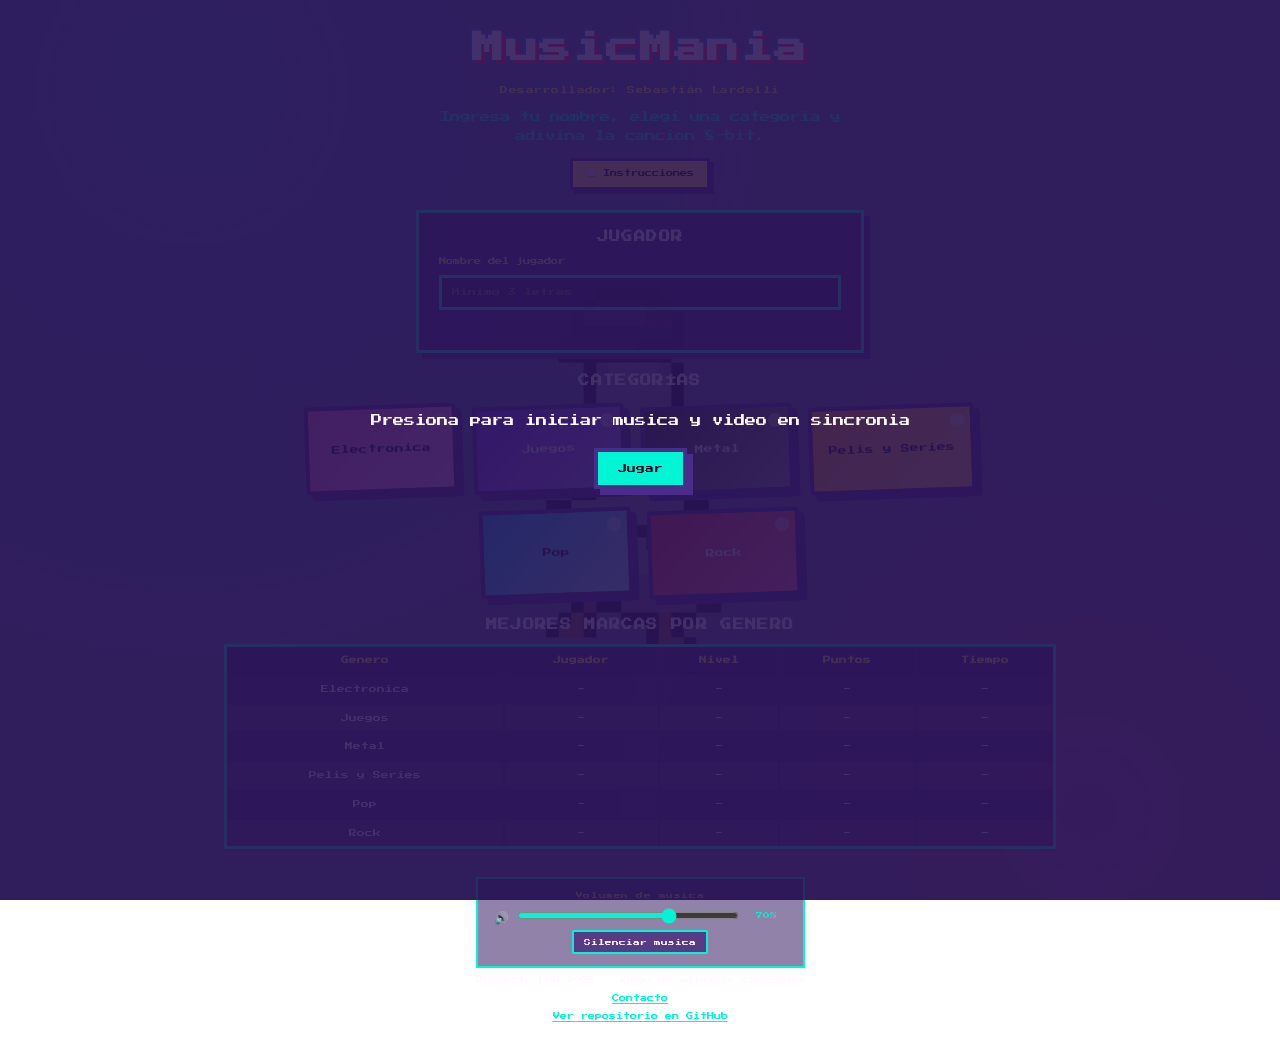
<file: index.html>
<!DOCTYPE html>
<html lang="es">
<head>
    <meta charset="UTF-8">
    <meta name="viewport" content="width=device-width, initial-scale=1.0">
    <title>MusicMania - Inicio</title>
    <link rel="icon" type="image/png" href="assets/inicio/icono/icono.png">
    <link rel="stylesheet" href="css/reset.css">
    <link rel="stylesheet" href="css/inicio.css">
    <link rel="stylesheet" href="css/instrucciones.css">
    <link rel="stylesheet" href="css/volumen.css">
</head>
<body class="pagina-inicio">
    <div class="contenedor-video-fondo" aria-hidden="true">
        <video
            id="video-fondo"
            class="video-fondo"
            src="assets/inicio/video/videoplayback.mp4"
            muted
            loop
            playsinline
            preload="auto">
        </video>
    </div>
    <div class="capa-overlay" aria-hidden="true"></div>
    <audio
        id="audio-fondo"
        src="assets/inicio/audio/death-by-glamour.mp3"
        loop
        preload="auto">
    </audio>
    <section id="pantalla-arranque" class="pantalla-arranque">
        <p class="texto-arranque">Presiona para iniciar musica y video en sincronia</p>
        <button type="button" id="boton-arranque" class="boton-arranque">Jugar</button>
    </section>
    <main class="contenido-inicio">
        <header class="cabecera-inicio">
            <h1 class="titulo-juego">MusicMania</h1>
            <p class="texto-desarrollador">Desarrollador: Sebastián Lardelli</p>
            <p class="subtitulo-juego">Ingresa tu nombre, elegi una categoria y adivina la cancion 8-bit.</p>
            <button type="button" id="boton-instrucciones" class="boton-instrucciones">📖 Instrucciones</button>
        </header>
        <section class="panel-jugador" aria-labelledby="etiqueta-jugador">
            <h2 id="etiqueta-jugador" class="etiqueta-seccion">Jugador</h2>
            <div class="formulario-jugador">
                <label class="etiqueta-campo" for="input-nombre-jugador">Nombre del jugador</label>
                <input
                    type="text"
                    id="input-nombre-jugador"
                    class="campo-texto"
                    maxlength="24"
                    autocomplete="name"
                    placeholder="Minimo 3 letras">
                <p id="error-nombre-jugador" class="texto-error" role="alert"></p>
            </div>
        </section>
        <section class="panel-categorias" aria-labelledby="etiqueta-categorias">
            <h2 id="etiqueta-categorias" class="etiqueta-seccion">Categorías</h2>
            <div id="lista-categorias" class="lista-categorias" role="group" aria-label="Seleccion de categoria"></div>
        </section>
        <section class="panel-records" aria-labelledby="etiqueta-records">
            <h2 id="etiqueta-records" class="etiqueta-seccion">Mejores marcas por genero</h2>
            <div class="contenedor-tabla-records">
                <table class="tabla-records">
                    <thead>
                        <tr>
                            <th scope="col">Genero</th>
                            <th scope="col">Jugador</th>
                            <th scope="col">Nivel</th>
                            <th scope="col">Puntos</th>
                            <th scope="col">Tiempo</th>
                        </tr>
                    </thead>
                    <tbody id="cuerpo-tabla-records"></tbody>
                </table>
            </div>
        </section>
        <footer class="pie-inicio">
            <div class="controles-audio">
                <label class="etiqueta-volumen" for="control-volumen">Volumen de musica</label>
                <div class="fila-volumen">
                    <span class="icono-volumen" aria-hidden="true">🔊</span>
                    <input
                        type="range"
                        id="control-volumen"
                        class="control-volumen"
                        min="0"
                        max="100"
                        value="70"
                        aria-valuemin="0"
                        aria-valuemax="100"
                        aria-valuenow="70">
                    <span id="texto-volumen" class="texto-volumen">70%</span>
                </div>
                <button type="button" id="boton-mute" class="boton-mute">Silenciar musica</button>
            </div>
            <p class="texto-pie">Proyecto DAW 2026 - Juego de adivinar canciones</p>
            <a class="enlace-github" href="contacto.html">Contacto</a>
            <a
                class="enlace-github"
                href="https://github.com/SebaLardelli/MusicMania"
                target="_blank"
                rel="noopener noreferrer">
                Ver repositorio en GitHub
            </a>
        </footer>
    </main>
    <div id="modal-instrucciones" class="modal-overlay" role="dialog" aria-modal="true" aria-labelledby="titulo-instrucciones">
        <div class="modal-contenido modal-contenido--instrucciones">
            <h2 id="titulo-instrucciones" class="modal-titulo">📖 Como jugar</h2>
            <ul class="lista-instrucciones">
                <li class="item-instruccion item-instruccion--destacado">
                    <span class="emoticon-instruccion" aria-hidden="true">🎵</span>
                    <span class="texto-item-instruccion">En musica elegi el <strong>nombre de la cancion</strong> correcta entre opciones de la misma banda o artista.</span>
                </li>
                <li class="item-instruccion">
                    <span class="emoticon-instruccion" aria-hidden="true">👤</span>
                    <span class="texto-item-instruccion">Escribi tu nombre en el menu (minimo 3 letras) y elegi una categoria para empezar.</span>
                </li>
                <li class="item-instruccion">
                    <span class="emoticon-instruccion" aria-hidden="true">🎧</span>
                    <span class="texto-item-instruccion">Escucha la cancion 8-bit. Cuando la reconozcas, detenela.</span>
                </li>
                <li class="item-instruccion">
                    <span class="emoticon-instruccion" aria-hidden="true">⏸️</span>
                    <span class="texto-item-instruccion">Para detener: barra <strong>Espaciadora</strong>, tecla <strong>Enter</strong> o boton <strong>Detener musica</strong>.</span>
                </li>
                <li class="item-instruccion">
                    <span class="emoticon-instruccion" aria-hidden="true">⌨️</span>
                    <span class="texto-item-instruccion">Elegi la opcion correcta con un <strong>click</strong>.</span>
                </li>
                <li class="item-instruccion">
                    <span class="emoticon-instruccion" aria-hidden="true">⚡</span>
                    <span class="texto-item-instruccion">Mientras suena la musica el tiempo sube: adivina mas rapido para sumar mas puntos.</span>
                </li>
                <li class="item-instruccion">
                    <span class="emoticon-instruccion" aria-hidden="true">❤️</span>
                    <span class="texto-item-instruccion">Tenés <strong>1 vida</strong>. Si fallas o se acaba el tiempo al responder, aparece <strong>Fin del juego</strong> 💀.</span>
                </li>
            </ul>
            <div class="acciones-instrucciones">
                <button type="button" id="modal-instrucciones-cerrar" class="modal-boton">✅ Entendido</button>
            </div>
        </div>
    </div>
    <script src="js/datos/datos-categorias.js"></script>
    <script src="js/namespaces/utilidades-texto.js"></script>
    <script src="js/namespaces/almacenamiento-jugador.js"></script>
    <script src="js/namespaces/almacenamiento-records.js"></script>
    <script src="js/namespaces/almacenamiento-volumen.js"></script>
    <script src="js/namespaces/control-volumen.js"></script>
    <script src="js/namespaces/inicio-categorias.js"></script>
    <script src="js/namespaces/inicio-media.js"></script>
    <script src="js/namespaces/inicio-jugador.js"></script>
    <script src="js/namespaces/inicio-records.js"></script>
    <script src="js/namespaces/instrucciones-ui.js"></script>
    <script src="js/estado/inicio-categorias-estado.js"></script>
    <script src="js/estado/inicio-media-estado.js"></script>
    <script src="js/estado/inicio-jugador-estado.js"></script>
    <script src="js/estado/inicio-records-estado.js"></script>
    <script src="js/estado/control-volumen-estado.js"></script>
    <script src="js/funciones/utilidades-texto/reemplazar-acentos.js"></script>
    <script src="js/funciones/utilidades-texto/normalizar-texto.js"></script>
    <script src="js/funciones/utilidades-texto/nombre-jugador-es-valido.js"></script>
    <script src="js/funciones/utilidades-texto/codificar-ruta-archivo.js"></script>
    <script src="js/funciones/almacenamiento-jugador/obtener-nombre.js"></script>
    <script src="js/funciones/almacenamiento-jugador/guardar-nombre.js"></script>
    <script src="js/funciones/almacenamiento-records/obtener-records-completos.js"></script>
    <script src="js/funciones/almacenamiento-records/guardar-records-completos.js"></script>
    <script src="js/funciones/almacenamiento-records/obtener-record-categoria.js"></script>
    <script src="js/funciones/almacenamiento-records/actualizar-record-si-mejora.js"></script>
    <script src="js/funciones/almacenamiento-volumen/volumen-por-defecto.js"></script>
    <script src="js/funciones/almacenamiento-volumen/normalizar.js"></script>
    <script src="js/funciones/almacenamiento-volumen/obtener-volumen.js"></script>
    <script src="js/funciones/almacenamiento-volumen/guardar-volumen.js"></script>
    <script src="js/funciones/control-volumen/actualizar-texto-volumen.js"></script>
    <script src="js/funciones/control-volumen/actualizar-boton-mute.js"></script>
    <script src="js/funciones/control-volumen/aplicar-volumen-audio.js"></script>
    <script src="js/funciones/control-volumen/sincronizar-slider.js"></script>
    <script src="js/funciones/control-volumen/guardar-y-notificar.js"></script>
    <script src="js/funciones/control-volumen/alternar-mute.js"></script>
    <script src="js/funciones/control-volumen/obtener-volumen-actual.js"></script>
    <script src="js/funciones/control-volumen/init.js"></script>
    <script src="js/funciones/inicio-media/obtener-elementos.js"></script>
    <script src="js/funciones/inicio-media/reiniciar-tiempos.js"></script>
    <script src="js/funciones/inicio-media/mostrar-pantalla-arranque.js"></script>
    <script src="js/funciones/inicio-media/ocultar-pantalla-arranque.js"></script>
    <script src="js/funciones/inicio-media/reproducir-ambos.js"></script>
    <script src="js/funciones/inicio-media/sincronizar-y-reproducir.js"></script>
    <script src="js/funciones/inicio-media/marcar-listo.js"></script>
    <script src="js/funciones/inicio-media/iniciar-con-interaccion.js"></script>
    <script src="js/funciones/inicio-media/configurar-bucle.js"></script>
    <script src="js/funciones/inicio-media/enlazar-eventos.js"></script>
    <script src="js/funciones/inicio-media/init.js"></script>
    <script src="js/funciones/inicio-jugador/restaurar-nombre.js"></script>
    <script src="js/funciones/inicio-jugador/validar-nombre-actual.js"></script>
    <script src="js/funciones/inicio-jugador/guardar-nombre-actual.js"></script>
    <script src="js/funciones/inicio-jugador/guardar-si-es-valido.js"></script>
    <script src="js/funciones/inicio-jugador/mostrar-error.js"></script>
    <script src="js/funciones/inicio-jugador/limpiar-error.js"></script>
    <script src="js/funciones/inicio-jugador/enlazar-eventos.js"></script>
    <script src="js/funciones/inicio-jugador/init.js"></script>
    <script src="js/funciones/inicio-categorias/obtener-dato-por-id.js"></script>
    <script src="js/funciones/inicio-categorias/crear-boton-categoria.js"></script>
    <script src="js/funciones/inicio-categorias/renderizar-botones.js"></script>
    <script src="js/funciones/inicio-categorias/quitar-activo-todos.js"></script>
    <script src="js/funciones/inicio-categorias/guardar-categoria.js"></script>
    <script src="js/funciones/inicio-categorias/ir-a-pagina-categoria.js"></script>
    <script src="js/funciones/inicio-categorias/restaurar-seleccion.js"></script>
    <script src="js/funciones/inicio-categorias/obtener-categoria-activa.js"></script>
    <script src="js/funciones/inicio-categorias/init.js"></script>
    <script src="js/funciones/inicio-records/crear-celda.js"></script>
    <script src="js/funciones/inicio-records/renderizar-tabla.js"></script>
    <script src="js/funciones/inicio-records/init.js"></script>
    <script src="js/funciones/instrucciones-ui/actualizar-texto-dinamico.js"></script>
    <script src="js/funciones/instrucciones-ui/init.js"></script>
    <script src="js/inicio-main.js"></script>
</body>
</html>
</file>
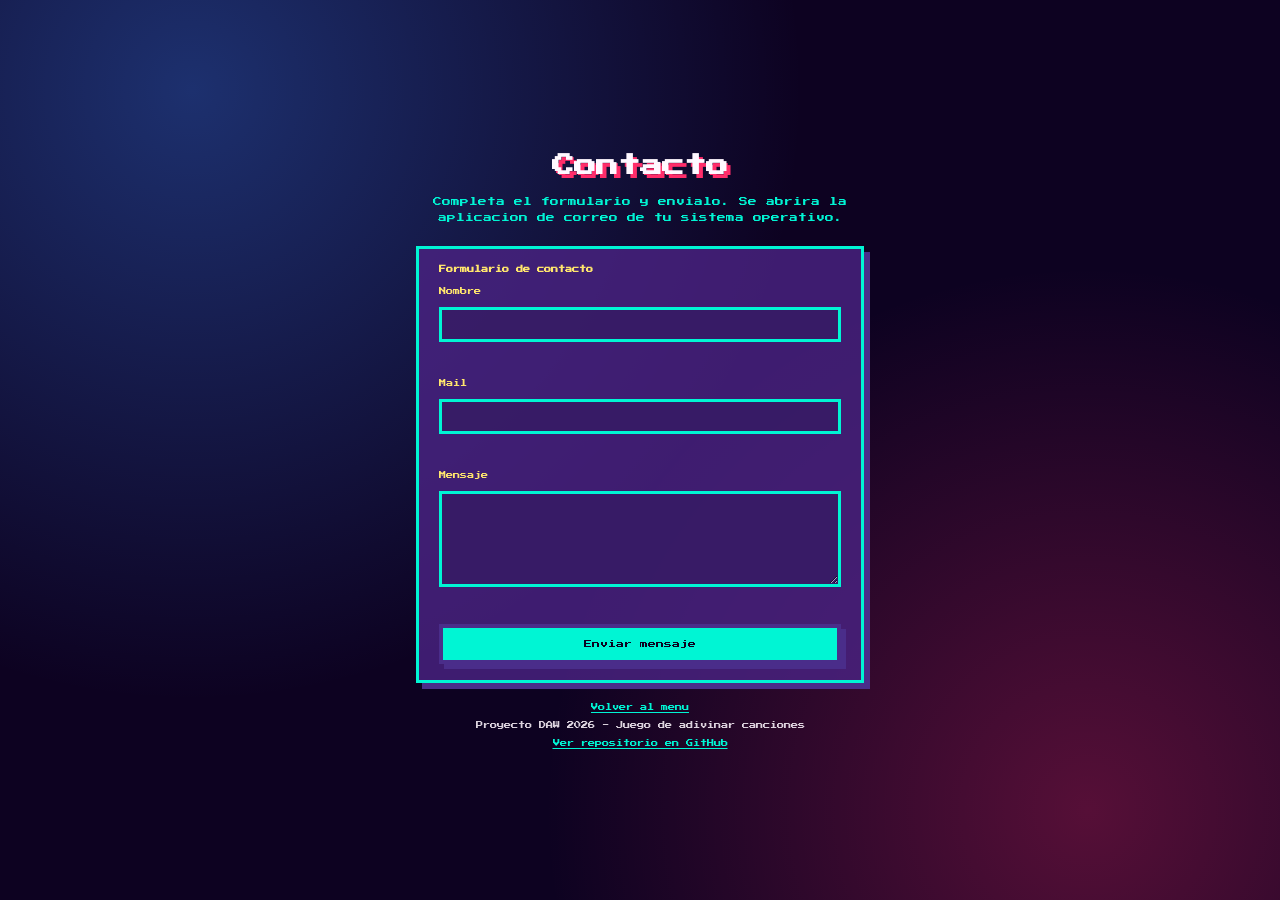
<file: contacto.html>
<!DOCTYPE html>
<html lang="es">
<head>
    <meta charset="UTF-8">
    <meta name="viewport" content="width=device-width, initial-scale=1.0">
    <title>MusicMania - Contacto</title>
    <link rel="icon" type="image/png" href="assets/inicio/icono/icono.png">
    <link rel="stylesheet" href="css/reset.css">
    <link rel="stylesheet" href="css/contacto.css">
</head>
<body class="pagina-contacto">
    <main class="contenido-contacto">
        <header class="cabecera-contacto">
            <h1 class="titulo-contacto">Contacto</h1>
            <p class="subtitulo-contacto">Completa el formulario y envialo. Se abrira la aplicacion de correo de tu sistema operativo.</p>
            <p id="aviso-protocolo-local" class="aviso-protocolo oculta" role="alert">
                Abri esta pagina desde <strong>http://localhost/MusicMania/contacto.html</strong> (XAMPP). Con archivo local el correo no funciona.
            </p>
        </header>
        <section class="panel-contacto" aria-labelledby="etiqueta-formulario-contacto">
            <h2 id="etiqueta-formulario-contacto" class="etiqueta-campo">Formulario de contacto</h2>
            <form id="formulario-contacto" class="formulario-contacto" novalidate>
                <label class="etiqueta-campo" for="input-contacto-nombre">Nombre</label>
                <input
                    type="text"
                    id="input-contacto-nombre"
                    name="nombre"
                    class="campo-texto"
                    maxlength="40"
                    autocomplete="name">
                <p id="error-contacto-nombre" class="texto-error" role="alert"></p>
                <label class="etiqueta-campo" for="input-contacto-mail">Mail</label>
                <input
                    type="text"
                    id="input-contacto-mail"
                    name="mail"
                    class="campo-texto"
                    maxlength="80"
                    autocomplete="email">
                <p id="error-contacto-mail" class="texto-error" role="alert"></p>
                <label class="etiqueta-campo" for="input-contacto-mensaje">Mensaje</label>
                <textarea
                    id="input-contacto-mensaje"
                    name="mensaje"
                    class="campo-area"
                    maxlength="500"
                    rows="5"></textarea>
                <p id="error-contacto-mensaje" class="texto-error" role="alert"></p>
                <button type="submit" class="boton-enviar">Enviar mensaje</button>
            </form>
            <div id="panel-exito-envio" class="panel-exito oculta" role="status" aria-live="polite">
                <p class="texto-exito">Mensaje validado correctamente.</p>
                <p class="texto-exito texto-exito--ayuda">Elegi como enviarlo:</p>
                <a id="enlace-enviar-correo" class="boton-enviar boton-enviar--enlace" href="#">Abrir correo del sistema</a>
                <a
                    id="enlace-gmail"
                    class="boton-enviar boton-enviar--enlace boton-enviar--secundario"
                    href="#"
                    target="_blank"
                    rel="noopener noreferrer">
                    Abrir en Gmail
                </a>
            </div>
        </section>
        <footer class="pie-contacto">
            <a class="enlace-volver" href="index.html">Volver al menu</a>
            <p class="texto-pie">Proyecto DAW 2026 - Juego de adivinar canciones</p>
            <a
                class="enlace-github"
                href="https://github.com/SebaLardelli/MusicMania"
                target="_blank"
                rel="noopener noreferrer">
                Ver repositorio en GitHub
            </a>
        </footer>
    </main>
    <script src="js/datos/datos-contacto.js"></script>
    <script src="js/namespaces/utilidades-texto.js"></script>
    <script src="js/namespaces/contacto-formulario.js"></script>
    <script src="js/estado/contacto-formulario-estado.js"></script>
    <script src="js/funciones/utilidades-texto/nombre-es-alfanumerico.js"></script>
    <script src="js/funciones/utilidades-texto/mail-es-valido.js"></script>
    <script src="js/funciones/contacto-formulario/limpiar-errores.js"></script>
    <script src="js/funciones/contacto-formulario/validar-formulario.js"></script>
    <script src="js/funciones/contacto-formulario/mostrar-errores.js"></script>
    <script src="js/funciones/contacto-formulario/construir-enlace-mailto.js"></script>
    <script src="js/funciones/contacto-formulario/construir-enlace-gmail.js"></script>
    <script src="js/funciones/contacto-formulario/abrir-enlace-mailto.js"></script>
    <script src="js/funciones/contacto-formulario/advertir-si-archivo-local.js"></script>
    <script src="js/funciones/contacto-formulario/mostrar-exito-envio.js"></script>
    <script src="js/funciones/contacto-formulario/enviar-correo.js"></script>
    <script src="js/funciones/contacto-formulario/enlazar-eventos.js"></script>
    <script src="js/funciones/contacto-formulario/init.js"></script>
    <script src="js/contacto-main.js"></script>
</body>
</html>
</file>
<file: css/inicio.css>
@import url("https://fonts.googleapis.com/css2?family=Press+Start+2P&display=swap");

:root {
    --color-fondo-overlay: rgba(42, 20, 85, 0.58);
    --color-texto: #fff8ff;
    --color-borde-calco: #4a2d8a;
    --color-sombra: #ff2d6a;
    --color-acento: #00f5d4;
    --color-panel: rgba(74, 35, 130, 0.82);
    --fuente-pixel: "Press Start 2P", monospace;
}

body.pagina-inicio {
    font-family: var(--fuente-pixel);
    color: var(--color-texto);
    overflow-x: hidden;
}

.contenedor-video-fondo {
    position: fixed;
    top: 0;
    left: 0;
    width: 100%;
    height: 100%;
    z-index: 0;
    overflow: hidden;
}

.video-fondo {
    width: 100%;
    height: 100%;
    object-fit: cover;
    pointer-events: none;
}

.capa-overlay {
    position: fixed;
    top: 0;
    left: 0;
    width: 100%;
    height: 100%;
    z-index: 1;
    background:
        radial-gradient(circle at 15% 10%, rgba(58, 134, 255, 0.35) 0%, transparent 45%),
        radial-gradient(circle at 85% 90%, rgba(255, 45, 106, 0.3) 0%, transparent 40%),
        var(--color-fondo-overlay);
    pointer-events: none;
}

.contenido-inicio {
    position: relative;
    z-index: 2;
    min-height: 100vh;
    display: flex;
    flex-direction: column;
    align-items: center;
    justify-content: center;
    padding: 1.5rem;
    gap: 1.25rem;
}

.cabecera-inicio {
    display: flex;
    flex-direction: column;
    align-items: center;
    text-align: center;
    gap: 0.75rem;
}

.titulo-juego {
    font-size: clamp(1.1rem, 4vw, 2rem);
    text-shadow: 4px 4px 0 var(--color-sombra), -2px -2px 0 #3a86ff;
    letter-spacing: 0.05em;
    line-height: 1.5;
}

.texto-desarrollador {
    font-size: clamp(0.38rem, 1.6vw, 0.48rem);
    color: #ffe66d;
    letter-spacing: 0.06em;
    line-height: 1.6;
}

.subtitulo-juego {
    font-size: clamp(0.45rem, 2vw, 0.65rem);
    color: var(--color-acento);
    max-width: 28rem;
    line-height: 1.8;
}

.panel-jugador {
    display: flex;
    flex-direction: column;
    align-items: center;
    gap: 0.75rem;
    width: 100%;
    max-width: 28rem;
    padding: 1rem 1.25rem;
    background: var(--color-panel);
    border: 3px solid var(--color-acento);
    box-shadow: 6px 6px 0 var(--color-borde-calco);
}

.formulario-jugador {
    display: flex;
    flex-direction: column;
    align-items: stretch;
    gap: 0.5rem;
    width: 100%;
}

.etiqueta-campo {
    font-size: 0.45rem;
    color: #ffe66d;
}

.campo-texto {
    font-size: 0.5rem;
    padding: 0.65rem;
    color: var(--color-texto);
    background: rgba(55, 28, 100, 0.85);
    border: 3px solid var(--color-acento);
}

.campo-texto:focus {
    outline: 3px solid #ffe66d;
    outline-offset: 2px;
}

.texto-error {
    font-size: 0.42rem;
    color: #ff6b6b;
    min-height: 1rem;
}

.panel-categorias {
    display: flex;
    flex-direction: column;
    align-items: center;
    gap: 1rem;
    width: 100%;
    max-width: 52rem;
}

.etiqueta-seccion {
    font-size: clamp(0.5rem, 2.2vw, 0.7rem);
    text-transform: uppercase;
    letter-spacing: 0.12em;
}

.lista-categorias {
    display: flex;
    flex-wrap: wrap;
    justify-content: center;
    align-items: stretch;
    gap: 1rem;
    width: 100%;
}

.boton-categoria {
    position: relative;
    display: flex;
    flex-direction: column;
    align-items: center;
    justify-content: center;
    min-width: 9.5rem;
    min-height: 5.5rem;
    padding: 0.85rem 1rem;
    font-size: clamp(0.42rem, 1.8vw, 0.55rem);
    line-height: 1.6;
    text-align: center;
    color: #0d0221;
    border: 4px solid var(--color-borde-calco);
    border-radius: 4px;
    box-shadow: 6px 6px 0 var(--color-borde-calco);
    transform: rotate(-2deg);
    transition: transform 0.15s ease, box-shadow 0.15s ease;
}

.boton-categoria::before {
    content: "";
    position: absolute;
    top: 6px;
    right: 6px;
    width: 14px;
    height: 14px;
    background: rgba(255, 255, 255, 0.45);
    border-radius: 50%;
}

.boton-categoria:hover,
.boton-categoria:focus-visible {
    transform: rotate(0deg) scale(1.05);
    box-shadow: 8px 8px 0 var(--color-borde-calco);
    outline: 3px solid var(--color-acento);
    outline-offset: 3px;
}

.boton-categoria.activo {
    transform: rotate(1deg) scale(1.08);
    outline: 4px solid #ffe66d;
    outline-offset: 4px;
}

.boton-categoria--electronica {
    background: linear-gradient(135deg, #ff6bcb 0%, #ff9ee2 100%);
}

.boton-categoria--juegos {
    background: linear-gradient(135deg, #7b2ff7 0%, #b388ff 100%);
    color: #f8f4ff;
}

.boton-categoria--metal {
    background: linear-gradient(135deg, #2d2d2d 0%, #8a8a8a 100%);
    color: #f8f4ff;
}

.boton-categoria--pelis-series {
    background: linear-gradient(135deg, #ff9f1c 0%, #ffbf69 100%);
}

.boton-categoria--pop {
    background: linear-gradient(135deg, #00bbf9 0%, #90e0ef 100%);
}

.boton-categoria--rock {
    background: linear-gradient(135deg, #e63946 0%, #ff758f 100%);
    color: #f8f4ff;
}

.panel-records {
    display: flex;
    flex-direction: column;
    align-items: center;
    gap: 0.75rem;
    width: 100%;
    max-width: 52rem;
}

.contenedor-tabla-records {
    width: 100%;
    overflow-x: auto;
}

.tabla-records {
    width: 100%;
    border-collapse: collapse;
    font-size: clamp(0.38rem, 1.6vw, 0.48rem);
    background: var(--color-panel);
    border: 3px solid var(--color-acento);
}

.tabla-records th,
.tabla-records td {
    padding: 0.5rem 0.4rem;
    text-align: center;
    border: 2px solid var(--color-borde-calco);
}

.tabla-records th {
    color: #ffe66d;
    background: rgba(70, 35, 120, 0.9);
}

.tabla-records tbody tr:nth-child(even) {
    background: rgba(255, 255, 255, 0.08);
}

.fila-record .celda-record-nivel,
.fila-record .celda-record-tiempo,
.fila-record .celda-record-puntaje {
    color: #ffe66d;
}

.modal-boton--jugar {
    background: var(--color-acento);
}

.oculta {
    display: none;
}

.pie-inicio {
    display: flex;
    flex-direction: column;
    align-items: center;
    gap: 0.5rem;
    margin-top: 0.5rem;
}

.texto-pie {
    font-size: 0.45rem;
    opacity: 0.85;
}

.enlace-github {
    font-size: 0.45rem;
    color: var(--color-acento);
    text-decoration: underline;
}

.enlace-github:hover,
.enlace-github:focus-visible {
    color: #ffe66d;
}

.controles-audio {
    display: flex;
    align-items: center;
    gap: 0.5rem;
}

.boton-mute {
    font-size: 0.45rem;
    padding: 0.4rem 0.6rem;
    color: var(--color-texto);
    background: rgba(70, 35, 120, 0.75);
    border: 2px solid var(--color-acento);
    border-radius: 2px;
}

.boton-mute:hover,
.boton-mute:focus-visible {
    background: rgba(0, 245, 212, 0.25);
}

.modal-overlay {
    position: fixed;
    top: 0;
    left: 0;
    width: 100%;
    height: 100%;
    z-index: 10;
    display: none;
    align-items: center;
    justify-content: center;
    padding: 1rem;
    background: rgba(0, 0, 0, 0.75);
}

.modal-overlay.visible {
    display: flex;
}

.modal-contenido {
    display: flex;
    flex-direction: column;
    align-items: center;
    gap: 1rem;
    max-width: 22rem;
    padding: 1.5rem;
    text-align: center;
    background: linear-gradient(160deg, rgba(90, 45, 150, 0.95) 0%, rgba(55, 28, 100, 0.95) 100%);
    border: 4px solid var(--color-acento);
    box-shadow: 8px 8px 0 var(--color-sombra);
}

.modal-titulo {
    font-size: 0.65rem;
    color: var(--color-acento);
}

.modal-texto {
    font-size: 0.45rem;
    line-height: 1.8;
}

.modal-boton {
    font-size: 0.45rem;
    padding: 0.6rem 1rem;
    color: #0d0221;
    background: #ffe66d;
    border: 3px solid var(--color-borde-calco);
    box-shadow: 4px 4px 0 var(--color-borde-calco);
}

.modal-boton:hover,
.modal-boton:focus-visible {
    transform: translate(2px, 2px);
    box-shadow: 2px 2px 0 var(--color-borde-calco);
}

.pantalla-arranque {
    position: fixed;
    top: 0;
    left: 0;
    width: 100%;
    height: 100%;
    z-index: 5;
    display: flex;
    flex-direction: column;
    align-items: center;
    justify-content: center;
    gap: 1rem;
    padding: 1.5rem;
    text-align: center;
    background: rgba(42, 20, 85, 0.88);
}

.pantalla-arranque.oculta {
    display: none;
}

.texto-arranque {
    font-size: clamp(0.5rem, 2.5vw, 0.7rem);
    line-height: 1.8;
}

.boton-arranque {
    font-size: 0.55rem;
    padding: 0.75rem 1.25rem;
    color: #0d0221;
    background: var(--color-acento);
    border: 4px solid var(--color-borde-calco);
    box-shadow: 6px 6px 0 var(--color-borde-calco);
}

.boton-arranque:hover,
.boton-arranque:focus-visible {
    background: #ffe66d;
}

@media (max-width: 768px) {
    .contenido-inicio {
        padding: 1.25rem 1rem;
    }

    .modal-contenido {
        max-width: 90vw;
        padding: 1.25rem;
    }

    .tabla-records th,
    .tabla-records td {
        padding: 0.4rem 0.3rem;
    }
}

@media (max-width: 480px) {
    .contenido-inicio {
        padding: 1rem 0.75rem;
        gap: 1rem;
    }

    .lista-categorias {
        flex-direction: column;
        align-items: center;
    }

    .boton-categoria {
        width: 100%;
        max-width: 16rem;
    }

    .tabla-records {
        font-size: 0.34rem;
    }

    .tabla-records th,
    .tabla-records td {
        padding: 0.35rem 0.25rem;
    }

    .modal-contenido {
        max-width: 100%;
        padding: 1rem 0.85rem;
    }

    .modal-titulo {
        font-size: 0.55rem;
    }

    .panel-jugador {
        padding: 0.85rem 0.75rem;
    }
}
</file>
<file: css/instrucciones.css>
.boton-instrucciones {
    font-size: 0.45rem;
    padding: 0.55rem 0.85rem;
    color: #1a0a35;
    background: #ffe66d;
    border: 3px solid var(--color-borde-calco, #4a2d8a);
    box-shadow: 4px 4px 0 var(--color-borde-calco, #4a2d8a);
}

.boton-instrucciones:hover,
.boton-instrucciones:focus-visible {
    background: var(--color-acento, #00f5d4);
    transform: translate(2px, 2px);
    box-shadow: 2px 2px 0 var(--color-borde-calco, #4a2d8a);
}

.modal-contenido--instrucciones {
    max-width: 34rem;
    text-align: left;
    align-items: stretch;
}

.modal-contenido--instrucciones .modal-titulo {
    text-align: center;
}

.lista-instrucciones {
    display: flex;
    flex-direction: column;
    gap: 0.65rem;
    width: 100%;
    padding: 0;
    list-style: none;
}

.item-instruccion {
    display: flex;
    align-items: flex-start;
    gap: 0.6rem;
    font-size: clamp(0.4rem, 1.9vw, 0.48rem);
    line-height: 1.85;
    color: var(--color-texto, #fff8ff);
    padding: 0.6rem 0.7rem;
    background: rgba(55, 28, 100, 0.55);
    border-left: 4px solid var(--color-acento, #00f5d4);
}

.emoticon-instruccion {
    flex-shrink: 0;
    font-size: clamp(0.85rem, 3.5vw, 1.1rem);
    line-height: 1.4;
}

.texto-item-instruccion {
    flex: 1;
}

.texto-item-instruccion strong {
    color: #ffe66d;
}

.item-instruccion--destacado {
    border-left-color: #ffe66d;
    background: rgba(90, 45, 30, 0.45);
}

.item-instruccion--destacado .texto-item-instruccion {
    color: #fff8ff;
}

.texto-instrucciones-tiempo {
    font-size: clamp(0.4rem, 1.9vw, 0.48rem);
    line-height: 1.85;
    color: #ffe66d;
    text-align: center;
    padding: 0.65rem 0.75rem;
    background: rgba(55, 28, 100, 0.65);
    border: 2px dashed var(--color-acento, #00f5d4);
}

.acciones-instrucciones {
    display: flex;
    justify-content: center;
    width: 100%;
}

.cabecera-acciones-juego {
    display: flex;
    flex-wrap: wrap;
    justify-content: center;
    gap: 0.6rem;
    width: 100%;
    max-width: 32rem;
}

@media (max-width: 768px) {
    .modal-contenido--instrucciones {
        max-width: 90vw;
        padding: 1.25rem;
    }

    .item-instruccion {
        padding: 0.5rem 0.6rem;
    }
}

@media (max-width: 480px) {
    .cabecera-acciones-juego {
        flex-direction: column;
        align-items: center;
    }

    .modal-contenido--instrucciones {
        max-width: 100%;
        padding: 1rem 0.85rem;
    }

    .item-instruccion {
        flex-direction: column;
        align-items: center;
        text-align: center;
        gap: 0.4rem;
    }

    .emoticon-instruccion {
        font-size: 1rem;
    }

    .boton-instrucciones {
        width: 100%;
        max-width: 16rem;
    }
}
</file>
<file: css/volumen.css>
.controles-audio {
    display: flex;
    flex-direction: column;
    align-items: center;
    gap: 0.55rem;
    width: 100%;
    max-width: 22rem;
    padding: 0.75rem 1rem;
    background: rgba(55, 28, 100, 0.55);
    border: 2px solid var(--color-acento, #00f5d4);
}

.etiqueta-volumen {
    font-size: 0.42rem;
    color: #ffe66d;
    letter-spacing: 0.08em;
}

.fila-volumen {
    display: flex;
    flex-wrap: wrap;
    align-items: center;
    justify-content: center;
    gap: 0.5rem;
    width: 100%;
}

.icono-volumen {
    font-size: 0.75rem;
    line-height: 1;
}

.control-volumen {
    flex: 1;
    min-width: 8rem;
    max-width: 14rem;
    height: 0.45rem;
    accent-color: var(--color-acento, #00f5d4);
    cursor: pointer;
}

.texto-volumen {
    font-size: 0.42rem;
    color: var(--color-acento, #00f5d4);
    min-width: 2.5rem;
    text-align: center;
}

.boton-mute {
    font-size: 0.42rem;
    padding: 0.4rem 0.65rem;
    color: var(--color-texto, #fff8ff);
    background: rgba(70, 35, 120, 0.75);
    border: 2px solid var(--color-acento, #00f5d4);
    border-radius: 2px;
}

.boton-mute:hover,
.boton-mute:focus-visible {
    background: rgba(0, 245, 212, 0.25);
}

.controles-audio--juego {
    max-width: 32rem;
    margin-top: 0.25rem;
}

@media (max-width: 768px) {
    .controles-audio,
    .controles-audio--juego {
        max-width: 100%;
    }

    .control-volumen {
        min-width: 6rem;
        max-width: 100%;
    }
}

@media (max-width: 480px) {
    .fila-volumen {
        flex-direction: column;
    }

    .control-volumen {
        width: 100%;
        min-width: 0;
    }

    .boton-mute {
        width: 100%;
        max-width: 14rem;
    }
}
</file>
<file: css/contacto.css>
@import url("https://fonts.googleapis.com/css2?family=Press+Start+2P&display=swap");

:root {
    --color-fondo: #0d0221;
    --color-texto: #fff8ff;
    --color-borde-calco: #4a2d8a;
    --color-sombra: #ff2d6a;
    --color-acento: #00f5d4;
    --color-panel: rgba(74, 35, 130, 0.82);
    --fuente-pixel: "Press Start 2P", monospace;
}

body.pagina-contacto {
    font-family: var(--fuente-pixel);
    color: var(--color-texto);
    background:
        radial-gradient(circle at 15% 10%, rgba(58, 134, 255, 0.35) 0%, transparent 45%),
        radial-gradient(circle at 85% 90%, rgba(255, 45, 106, 0.3) 0%, transparent 40%),
        var(--color-fondo);
    min-height: 100vh;
}

.contenido-contacto {
    min-height: 100vh;
    display: flex;
    flex-direction: column;
    align-items: center;
    justify-content: center;
    padding: 1.5rem;
    gap: 1.25rem;
}

.cabecera-contacto {
    display: flex;
    flex-direction: column;
    align-items: center;
    text-align: center;
    gap: 0.75rem;
}

.titulo-contacto {
    font-size: clamp(0.9rem, 3.5vw, 1.4rem);
    text-shadow: 4px 4px 0 var(--color-sombra);
}

.subtitulo-contacto {
    font-size: clamp(0.42rem, 2vw, 0.55rem);
    color: var(--color-acento);
    max-width: 26rem;
    line-height: 1.8;
}

.aviso-protocolo {
    font-size: 0.42rem;
    line-height: 1.8;
    color: #ff6b6b;
    max-width: 28rem;
    padding: 0.65rem 0.75rem;
    background: rgba(120, 30, 50, 0.75);
    border: 2px solid #ff6b6b;
}

.aviso-protocolo.oculta {
    display: none;
}

.panel-contacto {
    display: flex;
    flex-direction: column;
    align-items: stretch;
    gap: 0.75rem;
    width: 100%;
    max-width: 28rem;
    padding: 1rem 1.25rem;
    background: var(--color-panel);
    border: 3px solid var(--color-acento);
    box-shadow: 6px 6px 0 var(--color-borde-calco);
}

.formulario-contacto {
    display: flex;
    flex-direction: column;
    align-items: stretch;
    gap: 0.65rem;
    width: 100%;
}

.etiqueta-campo {
    font-size: 0.45rem;
    color: #ffe66d;
}

.campo-texto,
.campo-area {
    font-size: 0.5rem;
    padding: 0.65rem;
    color: var(--color-texto);
    background: rgba(55, 28, 100, 0.85);
    border: 3px solid var(--color-acento);
    resize: vertical;
}

.campo-texto:focus,
.campo-area:focus {
    outline: 3px solid #ffe66d;
    outline-offset: 2px;
}

.campo-area {
    min-height: 6rem;
}

.texto-error {
    font-size: 0.42rem;
    color: #ff6b6b;
    min-height: 1rem;
}

.boton-enviar {
    font-size: 0.5rem;
    padding: 0.75rem 1rem;
    color: #0d0221;
    background: var(--color-acento);
    border: 4px solid var(--color-borde-calco);
    box-shadow: 5px 5px 0 var(--color-borde-calco);
}

.boton-enviar:hover,
.boton-enviar:focus-visible {
    background: #ffe66d;
}

.boton-enviar--enlace {
    display: inline-block;
    text-align: center;
    text-decoration: none;
}

.boton-enviar--secundario {
    color: var(--color-texto);
    background: rgba(70, 35, 120, 0.85);
    border-color: var(--color-acento);
    box-shadow: 4px 4px 0 var(--color-borde-calco);
}

.boton-enviar--secundario:hover,
.boton-enviar--secundario:focus-visible {
    background: rgba(0, 245, 212, 0.25);
    color: var(--color-texto);
}

.panel-exito {
    display: flex;
    flex-direction: column;
    align-items: stretch;
    gap: 0.55rem;
    padding: 0.75rem;
    background: rgba(55, 28, 100, 0.65);
    border: 2px dashed var(--color-acento);
}

.panel-exito.oculta {
    display: none;
}

.texto-exito {
    font-size: 0.42rem;
    line-height: 1.8;
    color: #ffe66d;
}

.texto-exito--ayuda {
    color: var(--color-acento);
}

.pie-contacto {
    display: flex;
    flex-direction: column;
    align-items: center;
    gap: 0.5rem;
}

.enlace-volver,
.enlace-github {
    font-size: 0.45rem;
    color: var(--color-acento);
    text-decoration: underline;
}

.enlace-volver:hover,
.enlace-volver:focus-visible,
.enlace-github:hover,
.enlace-github:focus-visible {
    color: #ffe66d;
}

.texto-pie {
    font-size: 0.45rem;
    opacity: 0.85;
}

@media (max-width: 768px) {
    .contenido-contacto {
        padding: 1.25rem 1rem;
    }

    .panel-contacto,
    .formulario-contacto {
        max-width: 100%;
    }
}

@media (max-width: 480px) {
    .contenido-contacto {
        padding: 1rem 0.75rem;
    }

    .panel-contacto {
        padding: 0.85rem 0.75rem;
    }

    .boton-enviar,
    .boton-enviar--enlace {
        width: 100%;
        max-width: 18rem;
        text-align: center;
    }
}
</file>
